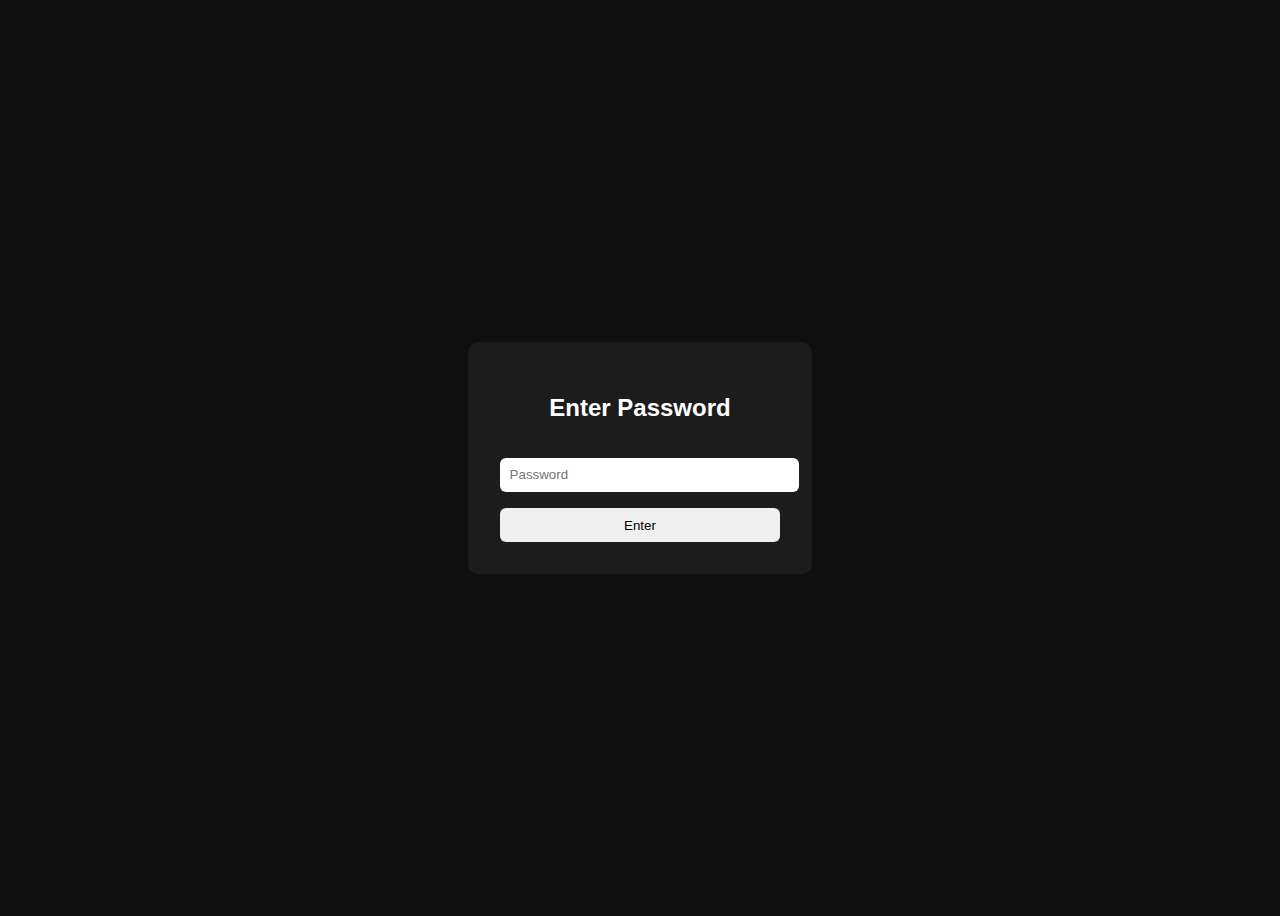
<file: login.html>
<!DOCTYPE html>
<html lang="en">
<head>
  <meta charset="UTF-8" />
  <title>Protected Access</title>
  <style>
    body {
      font-family: Arial, sans-serif;
      background: #0f0f0f;
      color: #fff;
      display: flex;
      justify-content: center;
      align-items: center;
      height: 100vh;
    }
    .box {
      background: #1c1c1c;
      padding: 2rem;
      border-radius: 10px;
      text-align: center;
      width: 280px;
    }
    input, button {
      width: 100%;
      padding: 0.6rem;
      margin-top: 1rem;
      border-radius: 6px;
      border: none;
    }
    button {
      cursor: pointer;
    }
    .error {
      color: #ff6b6b;
      display: none;
      margin-top: 0.5rem;
    }
  </style>
</head>
<body>
  <div class="box">
    <h2>Enter Password</h2>
    <input type="password" id="password" placeholder="Password">
    <button onclick="checkPassword()">Enter</button>
    <div class="error" id="error">Wrong password</div>
  </div>

  <script>
    const PASSWORD = "TALY"; // 🔴 change this

    function checkPassword() {
      const input = document.getElementById("password").value;
      if (input === PASSWORD) {
        sessionStorage.setItem("authorized", "true");
        window.location.href = "index.html";
      } else {
        document.getElementById("error").style.display = "block";
      }
    }

    // Add Enter key functionality
    document.getElementById("password").addEventListener("keypress", (event) => {
      if (event.key === "Enter") {
        checkPassword();
      }
    });
  </script>
</body>
</html>
</file>
